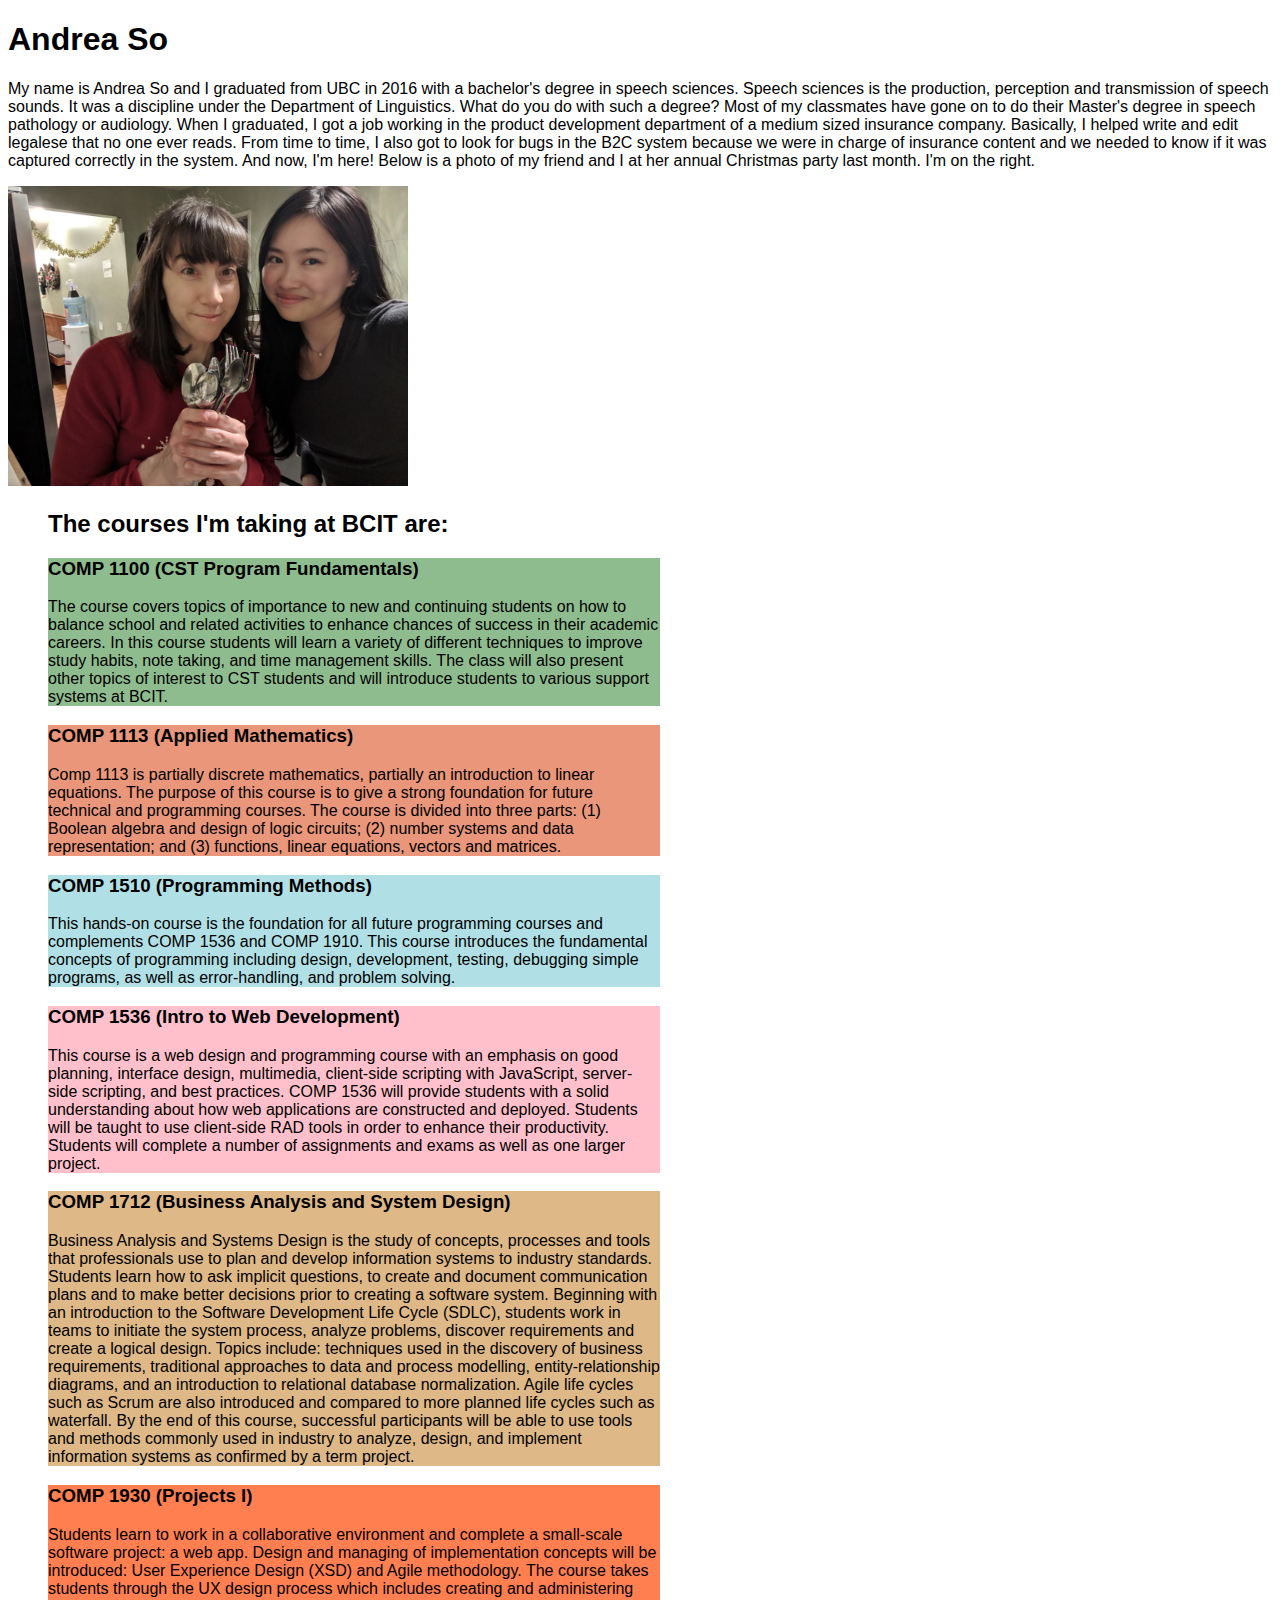
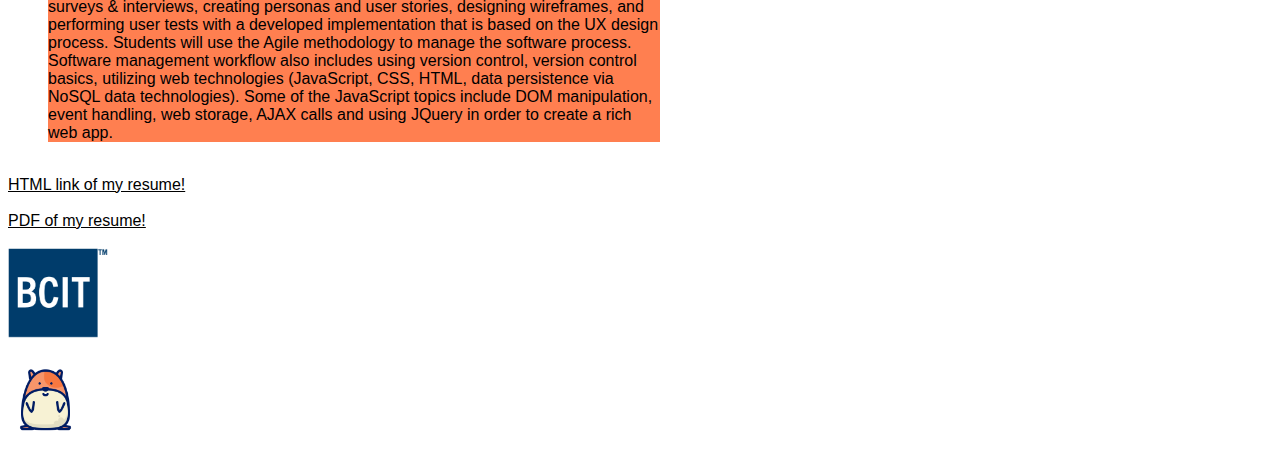
<file: index.html>
<!DOCTYPE html>
<html>
<head>
    <style>
        div.id1 {
            width: 50%;
            font-family: Arial, Helvetica, sans-serif;
            color: black;
        }
        a:link {
            color: black;
        }
        a:visited {
            color: black;
        }
        a:hover {
            color: black;
        }
        a:active {
            color: black;
        }
    </style>
</head>

<body>
    <h1 style="font-family: Arial, Helvetica, sans-serif">Andrea So</h1>
    <p style="font-family: Arial, Helvetica, sans-serif">My name is Andrea So and I graduated from UBC in 2016 with a bachelor's degree in speech sciences. Speech sciences is the production, perception and transmission of speech sounds. It was a discipline under the Department of Linguistics. What do you do with such a degree? Most of my classmates have gone on to do their Master's degree in speech pathology or audiology. When I graduated, I got a job working in the product development department of a medium sized insurance company. Basically, I helped write and edit legalese that no one ever reads. From time to time, I also got to look for bugs in the B2C system because we were in charge of insurance content and we needed to know if it was captured correctly in the system. And now, I'm here! Below is a photo of my friend and I at her annual Christmas party last month. I'm on the right.</p> 
    <img src="Images/andreaphoto.jpg" width="400"/>
    <ul>
    <h2 style="font-family: Arial, Helvetica, sans-serif">The courses I'm taking at BCIT are:</h2> 
    <div class="id1" style="background-color: darkseagreen;">
        <a href="https://www.bcit.ca/study/outlines/20191086121" style="text-decoration:none">
            <h3>COMP 1100 (CST Program Fundamentals)</h3>
            <p>The course covers topics of importance to new and continuing students on how to balance school and related activities to enhance chances of success in their academic careers. In this course students will learn a variety of different techniques to improve study habits, note taking, and time management skills. The class will also present other topics of interest to CST students and will introduce students to various support systems at BCIT.</p>
        </a>    
    </div>      
    <div class="id1" style="background-color: darksalmon">
        <a href="https://www.bcit.ca/study/outlines/20191086123" style="text-decoration:none">
            <h3>COMP 1113 (Applied Mathematics)</h3>
            <p>Comp 1113 is partially discrete mathematics, partially an introduction to linear equations. The purpose of this course is to give a strong foundation for future technical and programming courses. The course is divided into three parts: (1) Boolean algebra and design of logic circuits; (2) number systems and data representation; and (3) functions, linear equations, vectors and matrices.</p>
        </a>    
    </div>
    <div class="id1" style="background-color: powderblue">
        <a href="https://www.bcit.ca/study/outlines/20191086126" style="text-decoration:none">
            <h3>COMP 1510 (Programming Methods)</h3>
            <p>This hands-on course is the foundation for all future programming courses and complements COMP 1536 and COMP 1910. This course introduces the fundamental concepts of programming including design, development, testing, debugging simple programs, as well as error-handling, and problem solving.</p>
        </a>    
    </div>
    <div class="id1" style="background-color: pink">
        <a href="https://www.bcit.ca/study/outlines/20191086129" style="text-decoration:none">
            <h3>COMP 1536 (Intro to Web Development)</h3>
            <p>This course is a web design and programming course with an emphasis on good planning, interface design, multimedia, client-side scripting with JavaScript, server-side scripting, and best practices. COMP 1536 will provide students with a solid understanding about how web applications are constructed and deployed. Students will be taught to use client-side RAD tools in order to enhance their productivity. Students will complete a number of assignments and exams as well as one larger project.</p>
    </div>
    <div class="id1" style="background-color: burlywood">
        <a href="https://www.bcit.ca/study/outlines/20191086130" style="text-decoration:none">
            <h3>COMP 1712 (Business Analysis and System Design)</h3>
            <p>Business Analysis and Systems Design is the study of concepts, processes and tools that professionals use to plan and develop information systems to industry standards. Students learn how to ask implicit questions, to create and document communication plans and to make better decisions prior to creating a software system. Beginning with an introduction to the Software Development Life Cycle (SDLC), students work in teams to initiate the system process, analyze problems, discover requirements and create a logical design. Topics include: techniques used in the discovery of business requirements, traditional approaches to data and process modelling, entity-relationship diagrams, and an introduction to relational database normalization. Agile life cycles such as Scrum are also introduced and compared to more planned life cycles such as waterfall. By the end of this course, successful participants will be able to use tools and methods commonly used in industry to analyze, design, and implement information systems as confirmed by a term project.</p>
        </a>
    </div>

    <div class="id1" style="background-color: coral">
        <a href="https://www.bcit.ca/study/outlines/20191086134" style="text-decoration:none">
            <h3>COMP 1930 (Projects I)</h3>
            <p>Students learn to work in a collaborative environment and complete a small-scale software project: a web app. Design and managing of implementation concepts will be introduced: User Experience Design (XSD) and Agile methodology. The course takes students through the UX design process which includes creating and administering surveys & interviews, creating personas and user stories, designing wireframes, and performing user tests with a developed implementation that is based on the UX design process. Students will use the Agile methodology to manage the software process. Software management workflow also includes using version control, version control basics, utilizing web technologies (JavaScript, CSS, HTML, data persistence via NoSQL data technologies). Some of the JavaScript topics include DOM manipulation, event handling, web storage, AJAX calls and using JQuery in order to create a rich web app.</p>
        </a>
    </div>    
    </ul>
    <p>
    <br><a style="font-family: Arial, Helvetica, sans-serif" href="file:///C:/Users/Admin/Desktop/COMP1536/So_lab1/resume.html"</a>HTML link of my resume!</a></br>
    <br><a style="font-family: Arial, Helvetica, sans-serif" href="andrearesume.pdf"</a>PDF of my resume!</a></br>
    <br><a href="https://www.bcit.ca/"</a><img src="Images/bcitlogo.png" width="100" length="100"/></a></br> 
    <br><a href="https://www.cartoonstock.com/directory/c/computer_science.asp"</a><img src="Images/hamsterlogo.png" width="75" length="75"/></a></br> 
    </p>

</body>
</html>
</file>
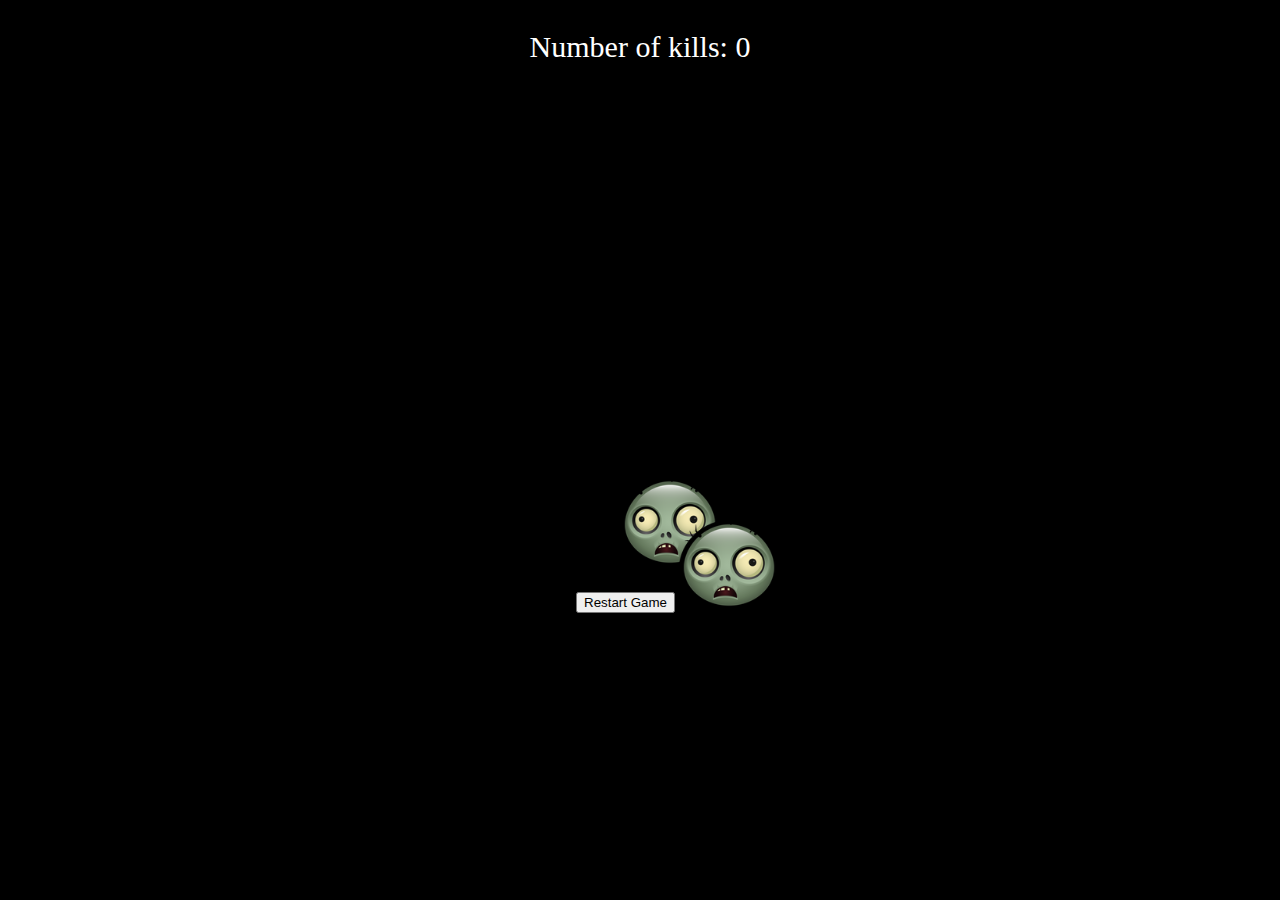
<file: Zombie/index.html>
<!DOCTYPE html>
<link href="css\style.css" rel="stylesheet" type="text/css">
<html>

<body>

    <img id="zombie" src="images\zombie.png" onclick="clicksZombie(), changeImage()">

    <img id="zombie2" src="images\zombie.png" onclick="clicksZombie(), changeImage2()">

    <audio id="music">
        <source src="src/explosion.mp3" type="audio/mpeg">
    </audio>

    <script type="text/javascript">
        let music = document.getElementById("music");
        function playMusic() {
            music.play();
        }
        (function () {
            setInterval(zombieMovement, 2000);
            setInterval(zombieMovement2, 2000);
        })();
        function zombieMovement() {
            document.getElementById('zombie').src = "images/zombie.png";
            let width = window.innerWidth || document.documentElement.clientWidth || document.body.clientWidth;
            let height = window.innerHeight || document.documentElement.clientHeight || document.body.clientHeight;
            width = width - 200
            randomLeft = Math.random() * width;
            height = height - 200
            randomTop = Math.random() * height;
            document.getElementById("zombie").style.left = randomLeft + "px";
            document.getElementById("zombie").style.top = randomTop + "px";
            console.log("\"" + randomLeft + "px\"");
            console.log(randomTop + "px");
        }
        function zombieMovement2() {
            document.getElementById('zombie2').src = "images/zombie.png";
            let width = window.innerWidth || document.documentElement.clientWidth || document.body.clientWidth;
            let height = window.innerHeight || document.documentElement.clientHeight || document.body.clientHeight;
            width = width - 200
            randomLeft = Math.random() * width;
            height = height - 200
            randomTop = Math.random() * height;
            document.getElementById("zombie2").style.left = randomLeft + "px";
            document.getElementById("zombie2").style.top = randomTop + "px";
            console.log("\"" + randomLeft + "px\"");
            console.log(randomTop + "px");
        }
        let clicks = 0;
        function clicksZombie() {
            clicks++;
            document.getElementById("clicks").innerHTML = clicks;
            playMusic();
        }
        function changeImage() {
            let image = document.getElementById('zombie');
            if (image.src.match("zombie")) {
                image.src = "images/explosion.gif";
            } else {
                image.src = "images/zombie.png";
            }
        }
        function changeImage2() {
            let image = document.getElementById('zombie2');
            if (image.src.match("zombie")) {
                image.src = "images/explosion.gif";
            } else {
                image.src = "images/zombie.png";
            }
        }
        function restartGame() {
            window.location.reload();
        }
        function respawnLocation() {
            w = random();
            h = random();
            document.getElementById("zombie").style.left = w + "%";
            document.getElementById("zombie").style.top = h + "%";
        }
        function respawnLocation2() {
            w = random();
            h = random();
            document.getElementById("zombie2").style.left = w + "%";
            document.getElementById("zombie2").style.top = h + "%";
        }
        function random() {
            return Math.random() * (80 - 20) + 20;
        }
        respawnLocation();
        respawnLocation2();
    </script>
    <p>Number of kills: <span id="clicks">0</span></p>
    <div class="button">
        <input type="button" value="Restart Game" onClick="window.location.reload()">
    </div>
</body>

</html>
</file>
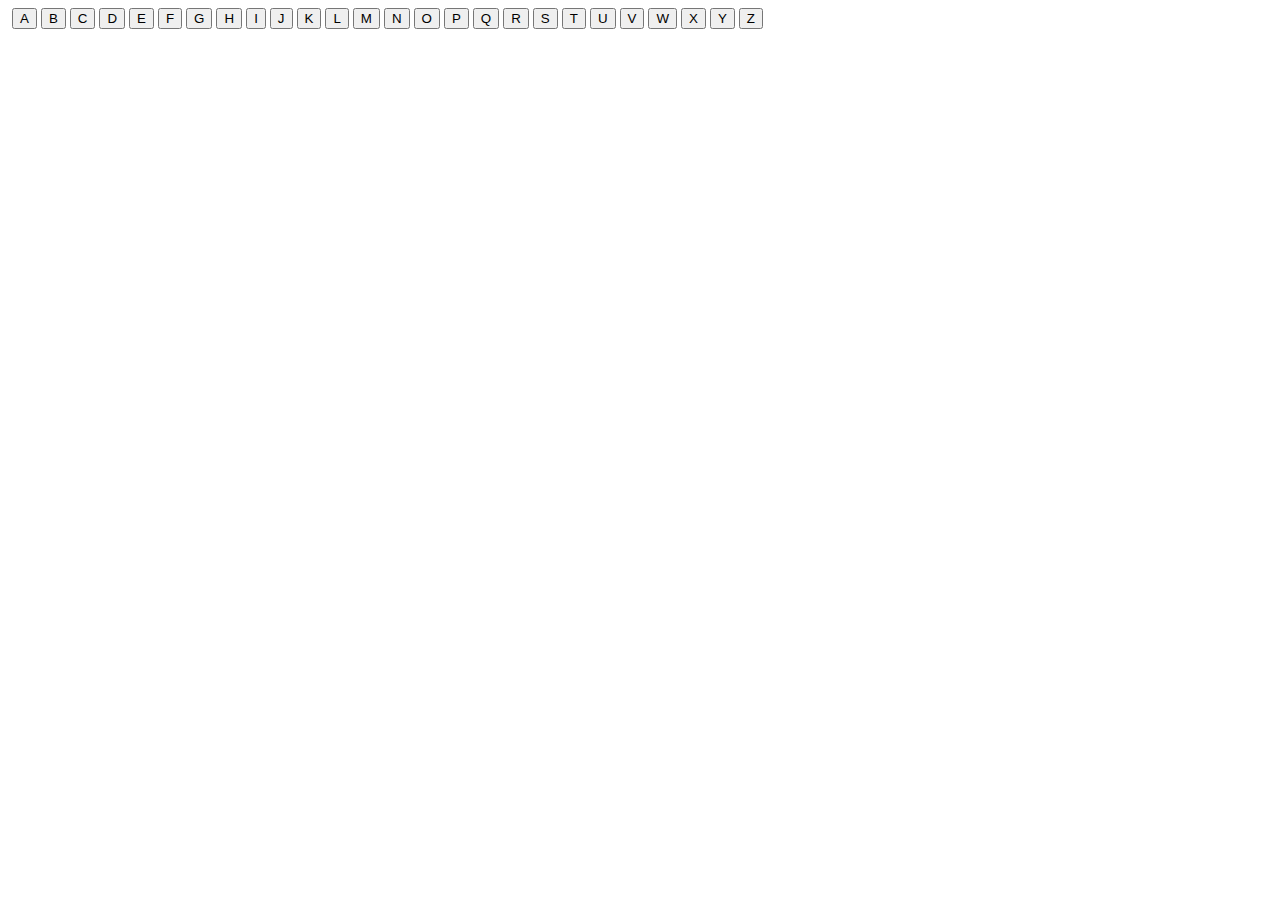
<file: buttons.html>
<!DOCTYPE html>
<html>
<head>
</head>
<body>

<script>
function generateButtons(number) {
let alpha = ['A', 'B', 'C', 'D', 'E', 'F', 'G', 'H', 'I', 'J', 'K', 'L', 'M', 'N', 'O', 'P', 'Q', 'R', 'S', 'T', 'U', 'V', 'W', 'X', 'Y', 'Z'];
for (let i = 0; i < number; i++) {
    let button = document.createElement("BUTTON");
    button.innerHTML = alpha[i];
    document.write("&nbsp;");
    button.onclick = function() {console.log("Button " + alpha[i] + " was clicked!")};
    document.body.appendChild(button);
    }
}
generateButtons(26)
</script>
</body>
</html>
</file>
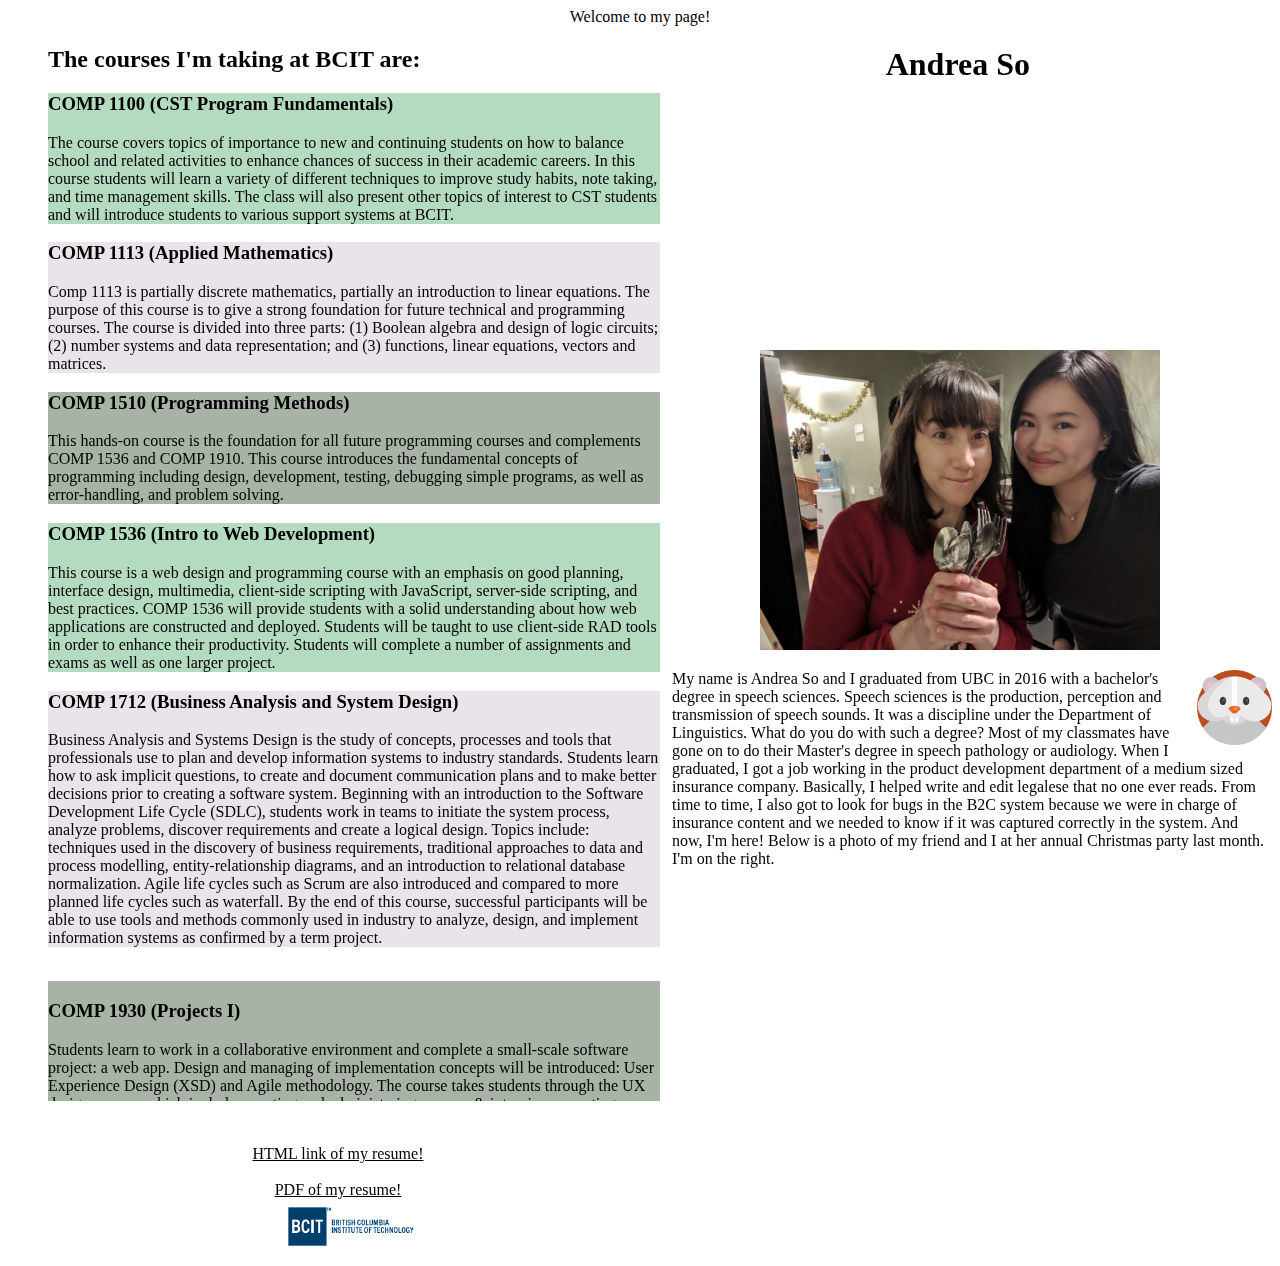
<file: profile.html>
<!DOCTYPE html>
<html>
<head>
    <style>
        div#id1 {
            max-width: 50%;
            font-family: Garamond;
            color: black;
            position: static;
        }
        div#id2 {
            max-width: 50%;
            font-family: Garamond;
            color: black;
            position: static;
        }
        div#id3 {
            max-width: 50%;
            font-family: Garamond;
            color: black;
            position: static;
        }
        div#id4 {
            max-width: 50%;
            font-family: Garamond;
            color: black;
            position: static;
        }
        div#id5 {
            max-width: 50%;
            font-family: Garamond;
            color: black;
            position: static;
        }
        div#id6 {
            max-width: 50%;
            height: 120px;
            font-family: Garamond;
            color: black;
            position: static;
            overflow: auto;
        }
        p.andrea {
            position: fixed;
            width: 600px;
            right: 8px;
            bottom: 16px;
            font-family: Garamond;
        }
        h1.name {
            position: fixed;
            right: 250px;
            top: 25px;
            font-family: Garamond;
        }
        h2.title {
            position: relative;
            top: 0px;
            left: 0px;
        }
        div.sticky {
            position: sticky;
            top: 0;
            padding: 0px;
            border: none;
            text-align: center;
            background-color: white;
        }
        img.andreaphoto {
            position: fixed;
            width: 400px;
            right: 120px;
            bottom: 250px;
            clear: none;
        }
        img#hamster {
            float: right;
        }
        .link {
            font-family: Garamond;
            margin: auto;
            width: 50%;
            padding: 10px;
            position: absolute;
            text-align: center;
        }
        #bcitlogo {
            width: 200px;
            margin-left: 280px;
            width: 10%;
        }
        a:link {
            color: black;
        }
        a:visited {
            color: black;
        }
        a:hover {
            color: black;
        }
        a:active {
            color: black;
        }
    </style>
</head>

<body>
    <h1 class="name">Andrea So</h1>
    <p class="andrea"><a href="https://www.cartoonstock.com/directory/c/computer_science.asp"</a><img id="hamster" src="ImagesProfile/hamster.png" width="75" length="75"/></a>My name is Andrea So and I graduated from UBC in 2016 with a bachelor's degree in speech sciences. Speech sciences is the production, perception and transmission of speech sounds. It was a discipline under the Department of Linguistics. What do you do with such a degree? Most of my classmates have gone on to do their Master's degree in speech pathology or audiology. When I graduated, I got a job working in the product development department of a medium sized insurance company. Basically, I helped write and edit legalese that no one ever reads. From time to time, I also got to look for bugs in the B2C system because we were in charge of insurance content and we needed to know if it was captured correctly in the system. And now, I'm here! Below is a photo of my friend and I at her annual Christmas party last month. I'm on the right.</p> 
    <img class="andreaphoto" src="ImagesProfile/andrea.jpg">
    <div class="sticky">Welcome to my page!</div>
    <ul>
    <h2 class="title">The courses I'm taking at BCIT are:</h2> 
    <div id="id1" style="background-color: #B4DBC0;">
        <a href="https://www.bcit.ca/study/outlines/20191086121" style="text-decoration:none">
            <h3>COMP 1100 (CST Program Fundamentals)</h3>
            <p>The course covers topics of importance to new and continuing students on how to balance school and related activities to enhance chances of success in their academic careers. In this course students will learn a variety of different techniques to improve study habits, note taking, and time management skills. The class will also present other topics of interest to CST students and will introduce students to various support systems at BCIT.</p>
        </a>    
    </div>      
    <div id="id2" style="background-color: #EAE3EA">
        <a href="https://www.bcit.ca/study/outlines/20191086123" style="text-decoration:none">
            <h3>COMP 1113 (Applied Mathematics)</h3>
            <p>Comp 1113 is partially discrete mathematics, partially an introduction to linear equations. The purpose of this course is to give a strong foundation for future technical and programming courses. The course is divided into three parts: (1) Boolean algebra and design of logic circuits; (2) number systems and data representation; and (3) functions, linear equations, vectors and matrices.</p>
        </a>    
    </div>
    <div id="id3" style="background-color: #A7B3A5">
        <a href="https://www.bcit.ca/study/outlines/20191086126" style="text-decoration:none">
            <h3>COMP 1510 (Programming Methods)</h3>
            <p>This hands-on course is the foundation for all future programming courses and complements COMP 1536 and COMP 1910. This course introduces the fundamental concepts of programming including design, development, testing, debugging simple programs, as well as error-handling, and problem solving.</p>
        </a>    
    </div>
    <div id="id4" style="background-color: #B4DBC0">
        <a href="https://www.bcit.ca/study/outlines/20191086129" style="text-decoration:none">
            <h3>COMP 1536 (Intro to Web Development)</h3>
            <p>This course is a web design and programming course with an emphasis on good planning, interface design, multimedia, client-side scripting with JavaScript, server-side scripting, and best practices. COMP 1536 will provide students with a solid understanding about how web applications are constructed and deployed. Students will be taught to use client-side RAD tools in order to enhance their productivity. Students will complete a number of assignments and exams as well as one larger project.</p>
    </div>
    <div id="id5" style="background-color: #EAE3EA">
        <a href="https://www.bcit.ca/study/outlines/20191086130" style="text-decoration:none">
            <h3>COMP 1712 (Business Analysis and System Design)</h3>
            <p>Business Analysis and Systems Design is the study of concepts, processes and tools that professionals use to plan and develop information systems to industry standards. Students learn how to ask implicit questions, to create and document communication plans and to make better decisions prior to creating a software system. Beginning with an introduction to the Software Development Life Cycle (SDLC), students work in teams to initiate the system process, analyze problems, discover requirements and create a logical design. Topics include: techniques used in the discovery of business requirements, traditional approaches to data and process modelling, entity-relationship diagrams, and an introduction to relational database normalization. Agile life cycles such as Scrum are also introduced and compared to more planned life cycles such as waterfall. By the end of this course, successful participants will be able to use tools and methods commonly used in industry to analyze, design, and implement information systems as confirmed by a term project.</p>
        </a>
    </div>
    <br>
    <div id="id6" style="background-color: #A7B3A5">
        <a href="https://www.bcit.ca/study/outlines/20191086134" style="text-decoration:none">
            <h3>COMP 1930 (Projects I)</h3>
            <p>Students learn to work in a collaborative environment and complete a small-scale software project: a web app. Design and managing of implementation concepts will be introduced: User Experience Design (XSD) and Agile methodology. The course takes students through the UX design process which includes creating and administering surveys & interviews, creating personas and user stories, designing wireframes, and performing user tests with a developed implementation that is based on the UX design process. Students will use the Agile methodology to manage the software process. Software management workflow also includes using version control, version control basics, utilizing web technologies (JavaScript, CSS, HTML, data persistence via NoSQL data technologies). Some of the JavaScript topics include DOM manipulation, event handling, web storage, AJAX calls and using JQuery in order to create a rich web app.</p>
        </a>
    </div>    
    </ul>
    <p>
    <br><a class="link" href="file:///C:/Users/Admin/Desktop/COMP1536/So_lab1/resume.html">HTML link of my resume!</a></br>
    <br><a class="link" href="andrearesume.pdf"</a>PDF of my resume!</a></br>
    <br><a href="https://www.bcit.ca/"</a><img id="bcitlogo" src="ImagesProfile/bcitlogo.png"></a></br> 
    </p>

</body>
</html>
</file>
